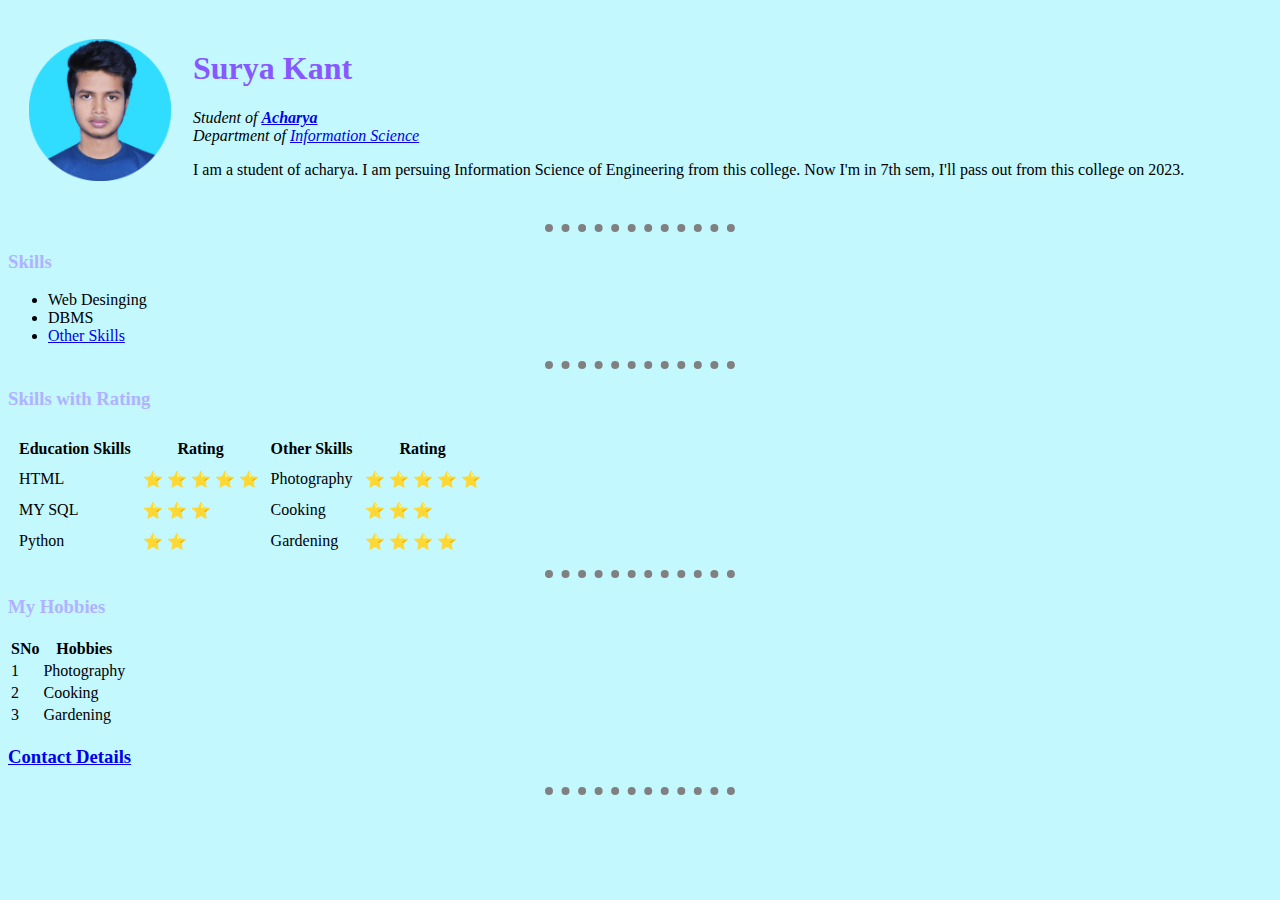
<file: index.html>
<!DOCTYPE html>
<html lang="en" dir="ltr">

<head>
  <meta charset="utf-8">
  <title>Surya's Personel Website</title>
  <link rel="stylesheet" href="css/styles.css">
</head>

<body>
  <table cellspacing="20">
    <tr>
      <td><img src="./Surya.png" width="142" height="142" alt="Surya Kant Image"></td>
      <td>
      <h1>Surya Kant</h1>
      <em>Student of <strong><a href="https://www.acharya.ac.in/">Acharya</a></strong></em>
      <br>
      <em>Department of <a href="https://www.acharya.ac.in/ait/information-science-and-engineering">Information Science</a></em>
      <p>I am a student of acharya. I am persuing Information Science of Engineering from this college. Now I'm in 7th sem, I'll pass out from this college on 2023.</p>
      </td>
    </tr>
  </table>


  <hr>
  <h3>Skills</h3>
  <ul>
    <li>Web Desinging</li>
    <li>DBMS</li>
    <li><a href="Skills.html">Other Skills</a></li>
  </ul>


<hr>

  <h3>Skills with Rating</h3>
  <table cellspacing="10">
    <thead>
      <tr>
        <th>Education Skills</th>
        <th>Rating</th>
        <th>Other Skills</th>
        <th>Rating</th>
      </tr>
    </thead>
    <tbody>
      <tr>
        <td>HTML</td>
        <td>&#11088; &#11088; &#11088; &#11088; &#11088;</td>
        <td>Photography</td>
        <td>&#11088; &#11088; &#11088; &#11088; &#11088;</td>
      </tr>
      <tr>
        <td>MY SQL</td>
        <td>&#11088; &#11088; &#11088;</td>
        <td>Cooking</td>
        <td>&#11088; &#11088; &#11088;</td>
      </tr>
      <tr>
        <td>Python</td>
        <td>&#11088; &#11088;</td>
        <td>Gardening</td>
        <td>&#11088; &#11088; &#11088; &#11088;</td>
      </tr>
    </tbody>
  </table>




  <hr>
<!--  <h3><a href="D:\Web Development\HTML-Personal Site\My_Hobbies.html">My Hobbies</a></h3> -->
  <h3>My Hobbies</h3>

  <table>
    <thead>
      <tr>
        <th>SNo</th>
        <th>Hobbies</th>
      </tr>
    </thead>
    <tbody>
      <tr>
        <td>1</td>
        <td>Photography</td>
      </tr>
      <tr>
        <td>2</td>
        <td>Cooking</td>
      </tr>
      <tr>
        <td>3</td>
        <td>Gardening</td>
      </tr>
    </tbody>
  </table>
  <h3><a href="contact.html">Contact Details</a></h3>
  <hr>

  </body>

</html>
</file>
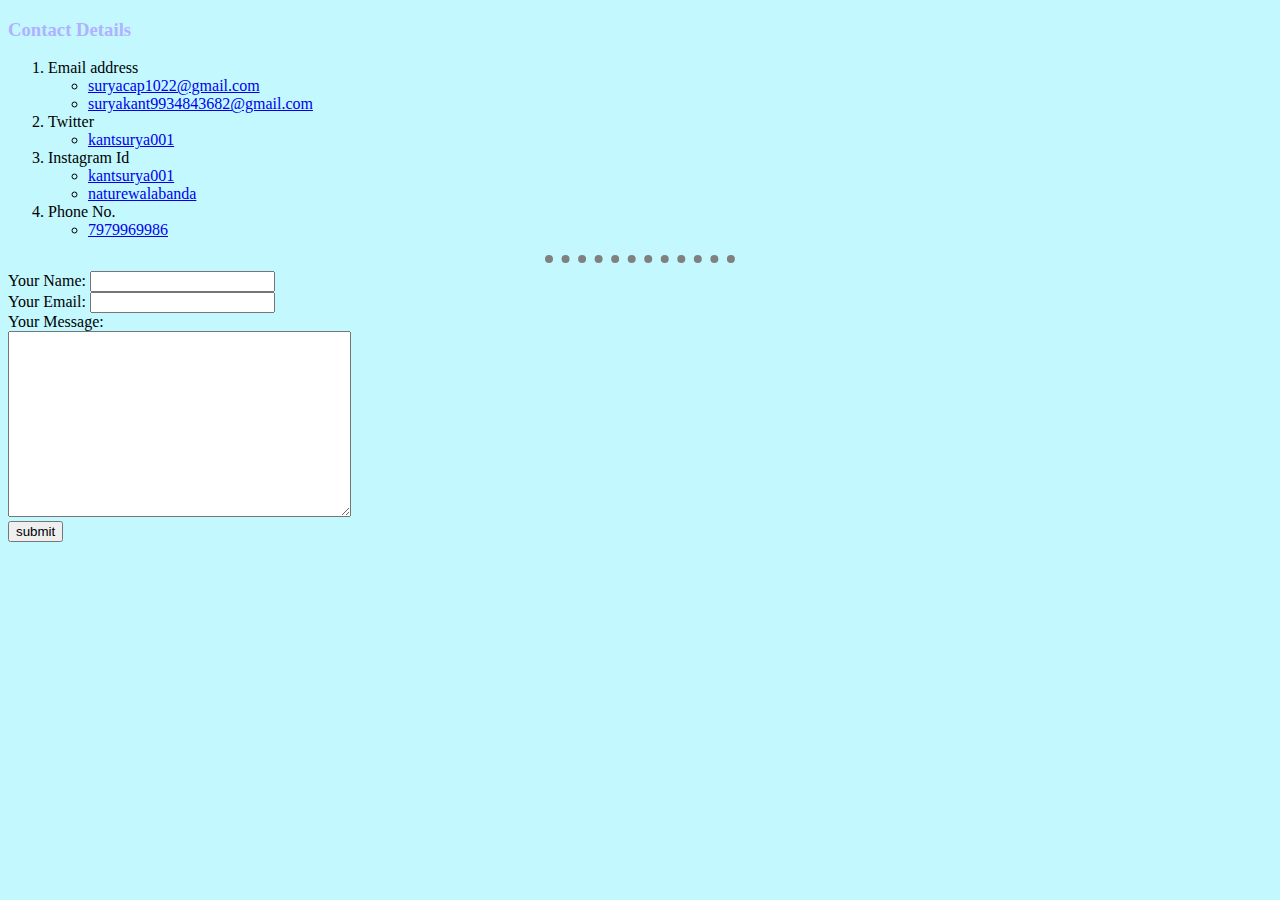
<file: contact.html>
<!DOCTYPE html>
<html lang="en" dir="ltr">
  <head>
    <meta charset="utf-8">
    <title>My Contact Details</title>
    <link rel="stylesheet" href="css/styles.css">
  </head>
  <body>
    <h3>Contact Details</h3>
    <ol type="1">
      <li>Email address
        <ul>
          <li><a href="mailto:suryacap1022@gmail,com">suryacap1022@gmail.com</a></li>
           <li><a href="mailto:suryakant9934843682@gmail.com">suryakant9934843682@gmail.com</a></li>
        </ul>
      </li>
      <li>Twitter
        <ul>
          <li><a href="https://twitter.com/i/flow/login">kantsurya001</a></li>
        </ul>
      </li>
      <li>Instagram Id
        <ul>
          <li><a href="https://www.instagram.com/">kantsurya001</a></li>
          <li><a href="https://www.instagram.com/">naturewalabanda</a></li>
        </ul>
      </li>
      <li>Phone No.
        <ul>
          <li><a href="tel:+917979969986">7979969986</a></li>
        </ul>
      </li>
    </ol>
    <hr>
    <form class="" action="mailto:suryakant9934843682@gmail.com" method="post" enctype="text/plain">
      <label for="">Your Name:</label>
      <input type="text" name="Your Name" value=""><br>
      <label for="">Your Email:</label>
      <input type="email" name="Your Email" value=""><br>
      <label for="">Your Message:</label><br>
      <textarea name="Your Message" rows="12" cols="40"></textarea><br>
      <input type="submit" name="" value="submit">
    </form>
  </body>
</html>
</file>
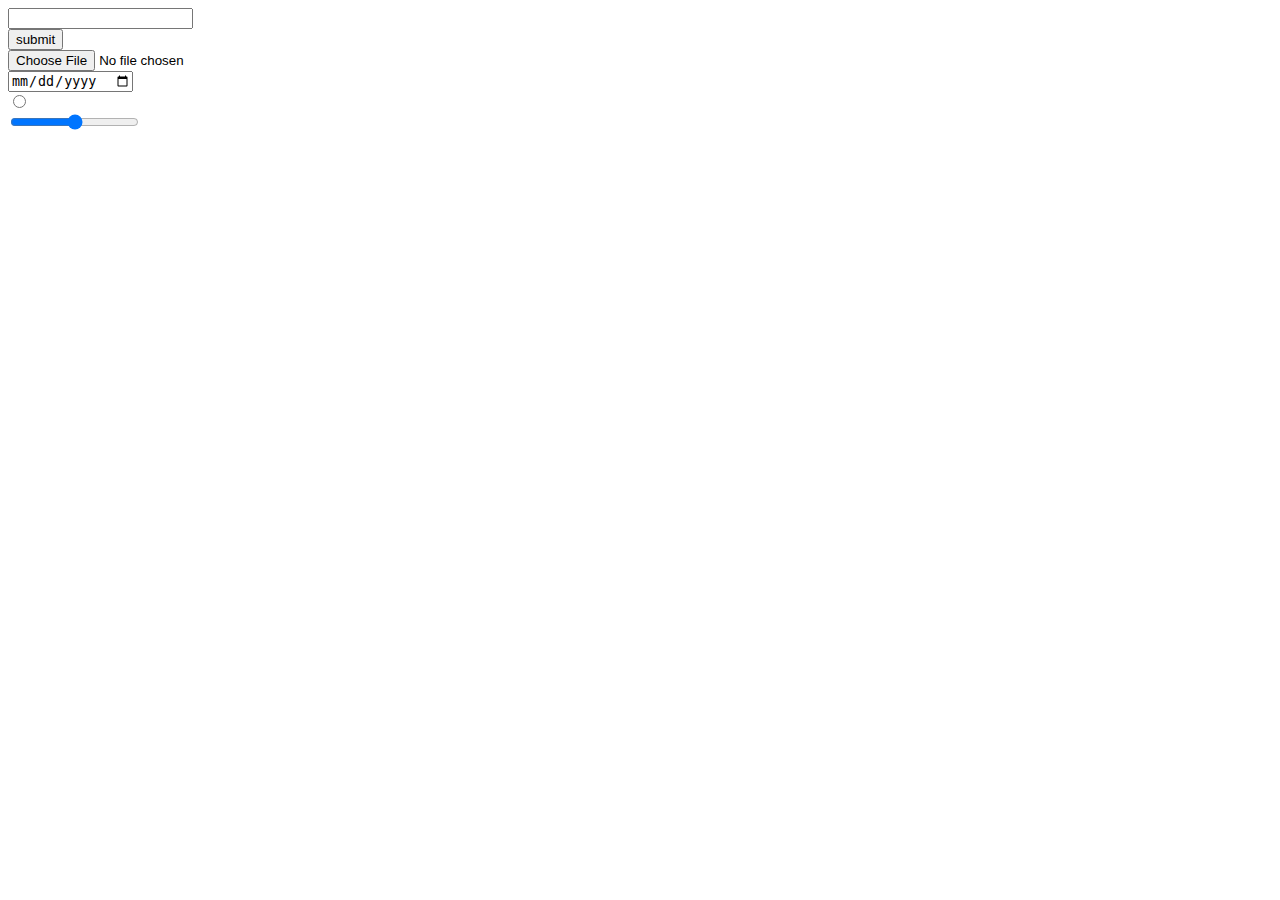
<file: HTML_inputs.html>
<!DOCTYPE html>
<html lang="en" dir="ltr">
  <head>
    <meta charset="utf-8">
    <title>HTML inputs</title>
  </head>
  <body>
    <form class="" action="index.html" method="post">
      <input type="text" name="" value=""><br>
      <input type="submit" name="" value="submit"><br>
      <input type="file" name="" value=""><br>
      <input type="date" name="" value=""><br>
      <input type="radio" name="" value=""><br>
      <input type="range" name="" value="">
    </form>
  </body>
</html>
</file>
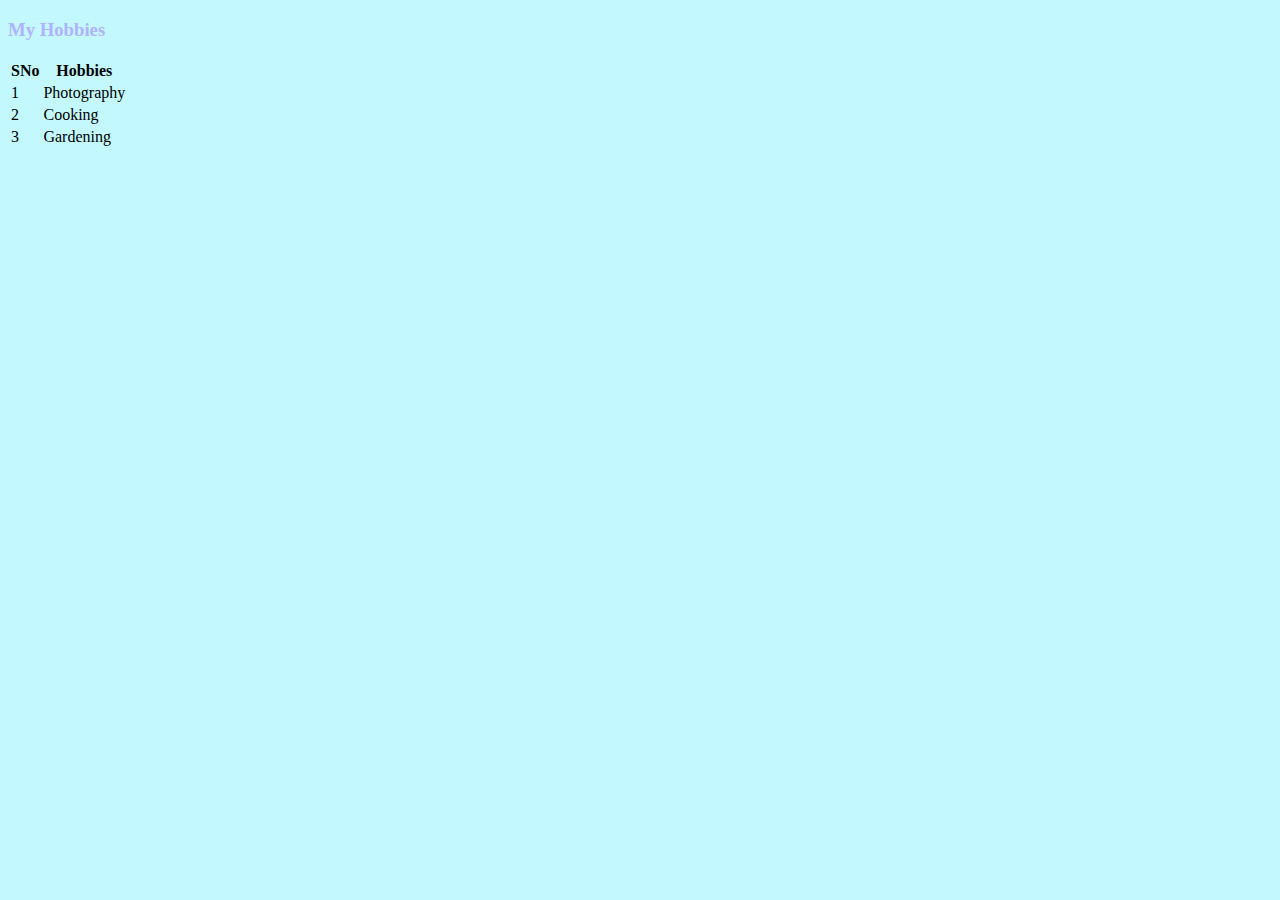
<file: My_Hobbies.html>
<!DOCTYPE html>
<html lang="en" dir="ltr">

<head>
  <meta charset="utf-8">
  <title>My Hobbies</title>
  <link rel="stylesheet" href="css/styles.css">
</head>

<body>
  <h3>My Hobbies</h3>

  <table>
    <thead>
      <tr>
        <th>SNo</th>
        <th>Hobbies</th>
      </tr>
    </thead>
    <tbody>
      <tr>
        <td>1</td>
        <td>Photography</td>
      </tr>
      <tr>
        <td>2</td>
        <td>Cooking</td>
      </tr>
      <tr>
        <td>3</td>
        <td>Gardening</td>
      </tr>
    </tbody>
  </table>

  <!--  <ol type="a">
        <li>Gardening</li>
        <li>Nature Photography</li>
        <li><a href="https://en.wikipedia.org/wiki/Cooking">Cooking</a></li>
      </ol>
    -->
</body>
</html>
</file>
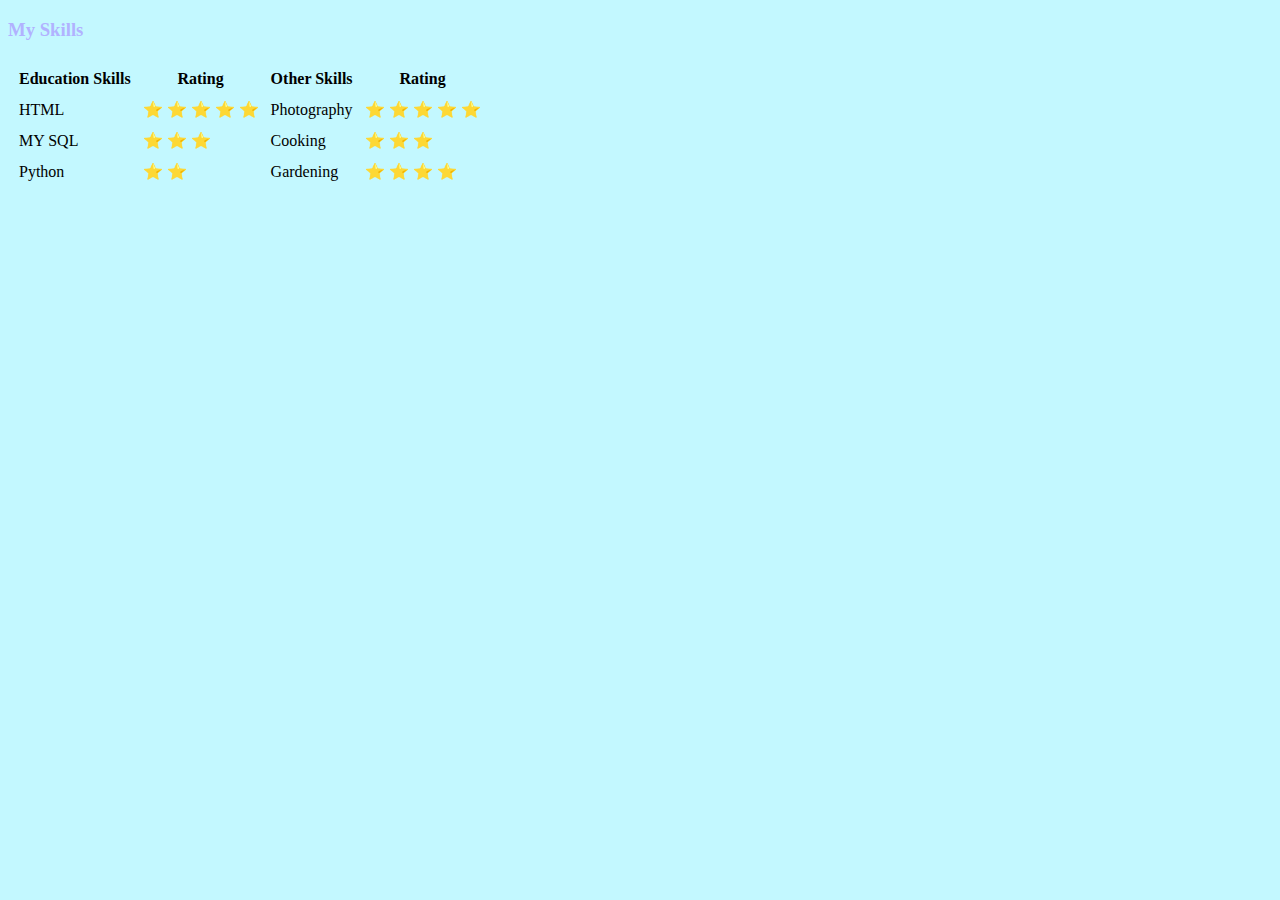
<file: Skills.html>
<!DOCTYPE html>
<html lang="en" dir="ltr">
  <head>
    <meta charset="utf-8">
    <title>My Skills</title>
    <link rel="stylesheet" href="css/styles.css">
  </head>
  <body>
    <h3>My Skills</h3>
    <table cellspacing="10">
      <thead>
        <tr>
          <th>Education Skills</th>
          <th>Rating</th>
          <th>Other Skills</th>
          <th>Rating</th>
        </tr>
      </thead>
      <tbody>
        <tr>
          <td>HTML</td>
          <td>&#11088; &#11088; &#11088; &#11088; &#11088;</td>
          <td>Photography</td>
          <td>&#11088; &#11088; &#11088; &#11088; &#11088;</td>
        </tr>
        <tr>
          <td>MY SQL</td>
          <td>&#11088; &#11088; &#11088;</td>
          <td>Cooking</td>
          <td>&#11088; &#11088; &#11088;</td>
        </tr>
        <tr>
          <td>Python</td>
          <td>&#11088; &#11088;</td>
          <td>Gardening</td>
          <td>&#11088; &#11088; &#11088; &#11088;</td>
        </tr>
      </tbody>
    </table>
  </body>
</html>
</file>
<file: css/styles.css>
body{
  background-color:#C3F8FF;
}

hr{
  border-style:none;
  border-top-style: dotted;
  border-color: grey;
  border-width: 8px;
  width:15%;
}

h1{
  color: #8758FF;
}

h3{
  color: #B1B2FF;
}

img{

}
</file>
